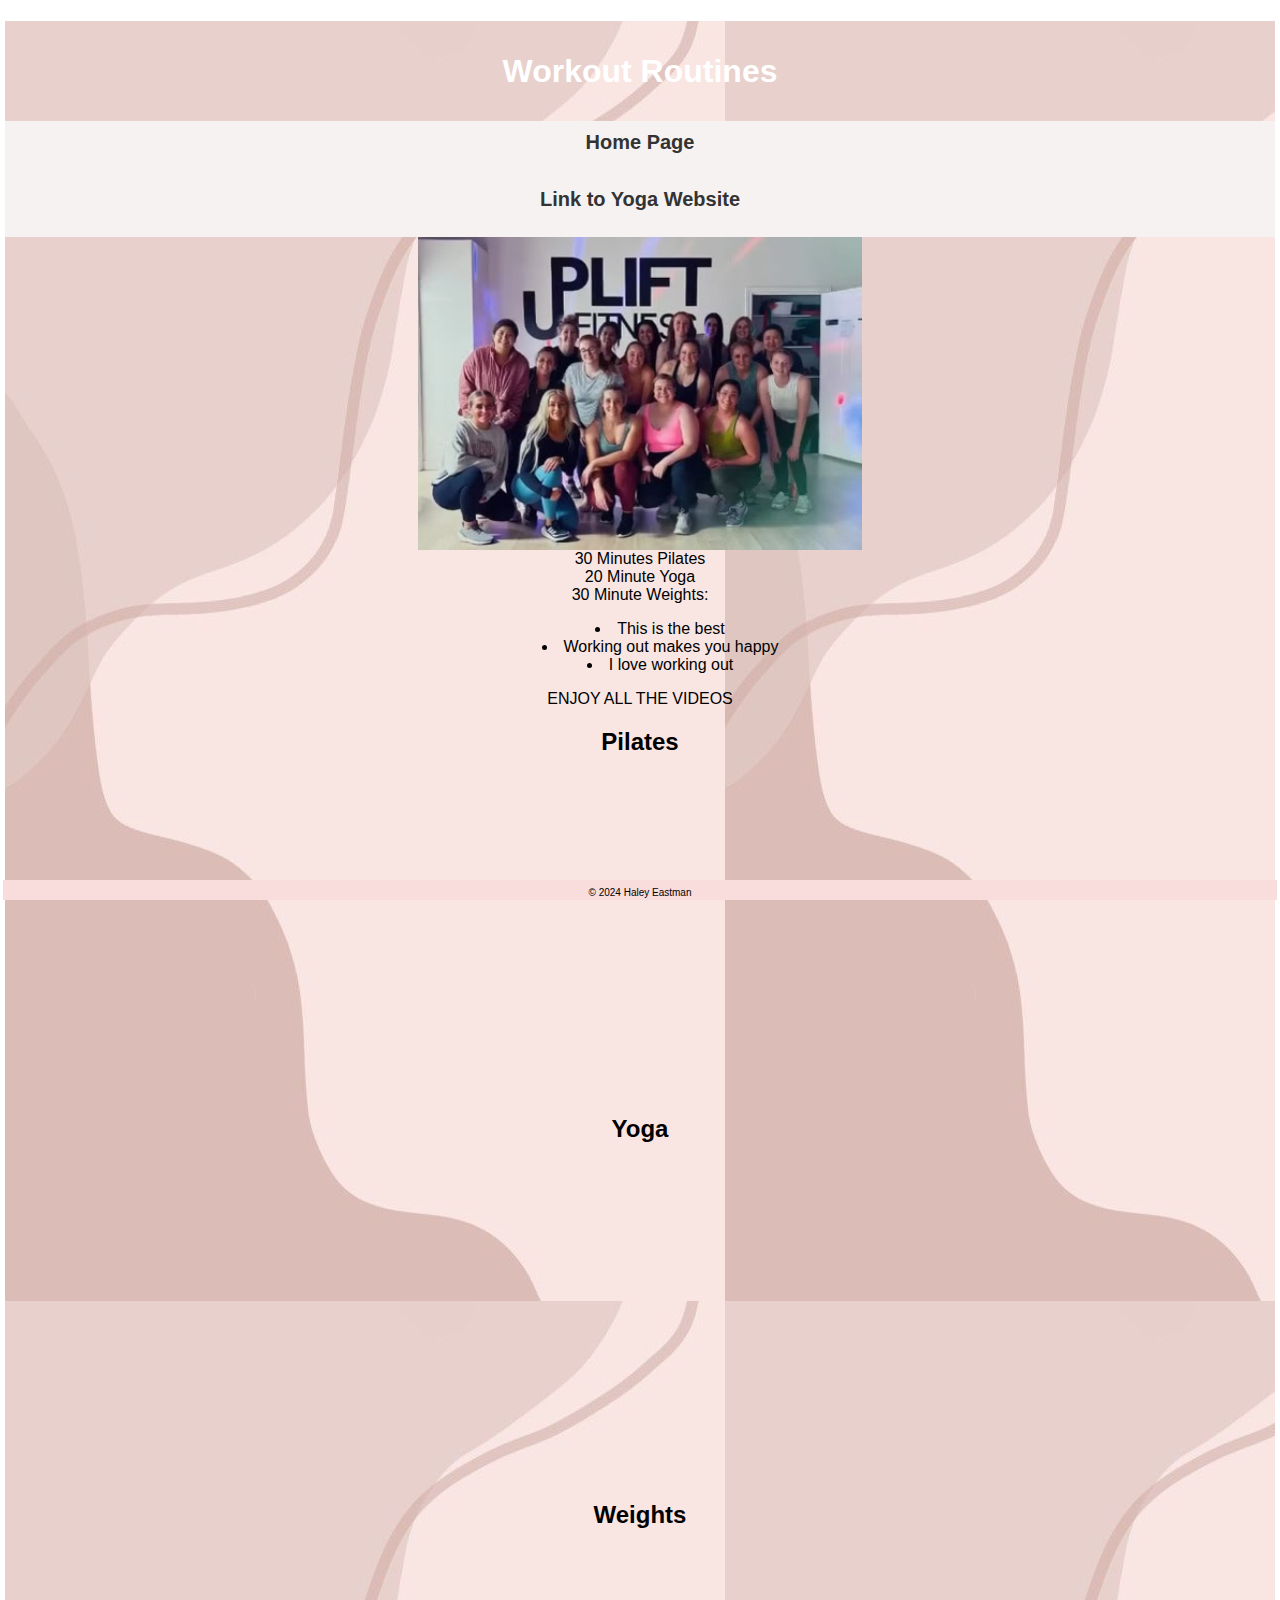
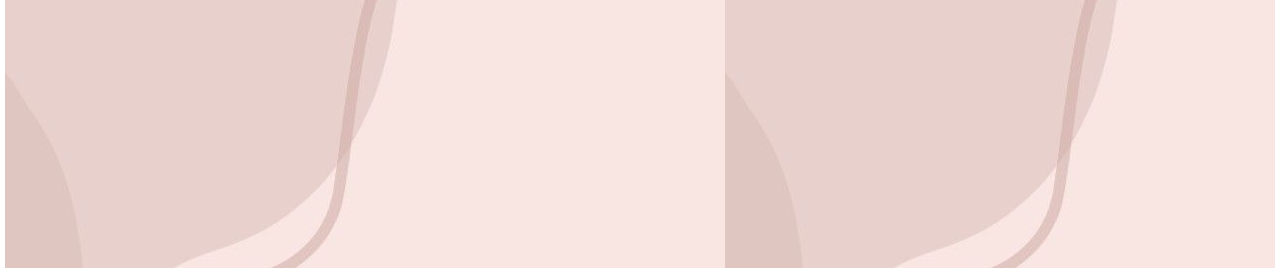
<file: mypage.html>
<!DOCTYPE html>
<html lang="en">
<head>
    <meta charset="UTF-8">
    <meta name="viewport" content="width=device-width, initial-scale=1.0">
    <title>Health and Wellness</title>  
     <header class="masthead" style="background-image: url('assets/img/background.jpg')">
    <link href="css/Mystyles.css" rel="stylesheet" />
</head>
<body>
    <div class=" common header">
        <h1>Workout Routines</h1>
    </div>
    <nav class="common">
        <a href="index.html">Home Page</a>
        <br><br>
        <p><a href="https://yogawithadriene.com/">Link to Yoga Website</a></p>
    </nav>
    <div>
        <img src="assets/img/workoutphoto.jpg"
        <ol>
            <li>30 Minutes Pilates</li>
            <li>20 Minute Yoga</li>
            <li>30 Minute Weights:
                <ul>
                    <li>This is the best</li>
                    <li>Working out makes you happy</li>
                    <li>I love working out</li>
                </ul>
            </li>
            <li>ENJOY ALL THE VIDEOS</li>
        </ol> 
        <h2>Pilates</h2>
        <iframe width="560" height="315" src="https://www.youtube.com/embed/hgPPy_zNtlU?si=CG5MPKTizbjbeyTx" title="YouTube video player" frameborder="0" allow="accelerometer; autoplay; clipboard-write; encrypted-media; gyroscope; picture-in-picture; web-share" referrerpolicy="strict-origin-when-cross-origin" allowfullscreen></iframe>
        <br>
        <h2>Yoga</h2>
        <iframe width="560" height="315" src="https://www.youtube.com/embed/v7SN-d4qXx0?si=I_RFh1bhD2MkyH9M" title="YouTube video player" frameborder="0" allow="accelerometer; autoplay; clipboard-write; encrypted-media; gyroscope; picture-in-picture; web-share" referrerpolicy="strict-origin-when-cross-origin" allowfullscreen></iframe>
        <br>
        <h2>Weights</h2>
        <iframe width="560" height="315" src="https://www.youtube.com/embed/oq_wpfWvgEc?si=KL2qUX2jB1yGd-if" title="YouTube video player" frameborder="0" allow="accelerometer; autoplay; clipboard-write; encrypted-media; gyroscope; picture-in-picture; web-share" referrerpolicy="strict-origin-when-cross-origin" allowfullscreen></iframe>
    </div>
    <div class="common footer">
        &copy; 2024 Haley Eastman
    </div>
</body>
</html>
</file>
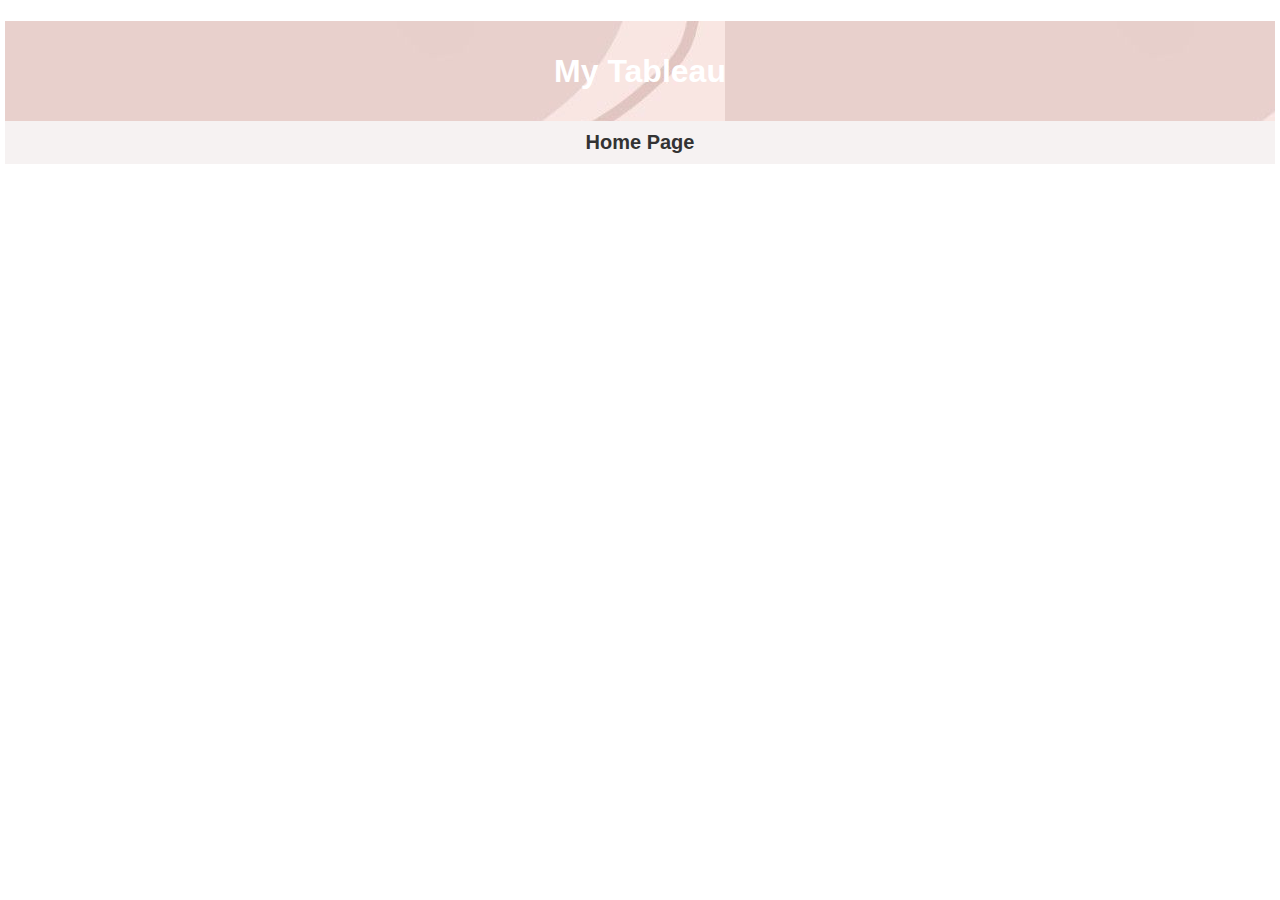
<file: Tableau.html>
<!DOCTYPE html>
<html lang="en">
<head>
    <header class="masthead" style="background-image: url('assets/img/background.jpg')">
        <link href="css/Mystyles.css" rel="stylesheet" />
    </head>
    <body>
        <div class=" common header">
            <h1>My Tableau</h1>
        </div>
        <nav class="common">
            <a href="index.html">Home Page</a>
            <div class='tableauPlaceholder' id='viz1713375602292' style='position: relative'><noscript><a href='#'><img alt='MM2024 W16 ' src='https:&#47;&#47;public.tableau.com&#47;static&#47;images&#47;Ma&#47;MakeoverMonday2024Week16-TheBestMarvelMovies&#47;MM2024W16&#47;1_rss.png' style='border: none' /></a></noscript><object class='tableauViz'  style='display:none;'><param name='host_url' value='https%3A%2F%2Fpublic.tableau.com%2F' /> <param name='embed_code_version' value='3' /> <param name='site_root' value='' /><param name='name' value='MakeoverMonday2024Week16-TheBestMarvelMovies&#47;MM2024W16' /><param name='tabs' value='no' /><param name='toolbar' value='yes' /><param name='static_image' value='https:&#47;&#47;public.tableau.com&#47;static&#47;images&#47;Ma&#47;MakeoverMonday2024Week16-TheBestMarvelMovies&#47;MM2024W16&#47;1.png' /> <param name='animate_transition' value='yes' /><param name='display_static_image' value='yes' /><param name='display_spinner' value='yes' /><param name='display_overlay' value='yes' /><param name='display_count' value='yes' /><param name='language' value='en-US' /></object></div>                <script type='text/javascript'>                    var divElement = document.getElementById('viz1713375602292');                    var vizElement = divElement.getElementsByTagName('object')[0];                    vizElement.style.width='800px';vizElement.style.height='727px';                    var scriptElement = document.createElement('script');                    scriptElement.src = 'https://public.tableau.com/javascripts/api/viz_v1.js';                    vizElement.parentNode.insertBefore(scriptElement, vizElement);                </script>
</file>
<file: css/Mystyles.css>
.header{
    background-color: var(164, 133, 175);
    color: white;
    height: 100px;
    line-height: 100px;
}

.mainbody{
    background-color: white;
}

.footer{
    position: fixed;
    background-color: rgb(249, 220, 220);
    bottom: 0px;
    right: 3px;
    left: 3px;
    height: 20px;
    font-size: 10px;
    line-height: 25px;
}

img{
    display:block;
    margin-left: auto;
    margin-right: auto;
    width: 35%;
}

.common{
    text-align: center;
    font-family: Arial, Helvetica, sans-serif;
}

nav{
    background-color: rgb(246, 242, 242);
    padding: 10px;
    overflow: hidden;
    
}

nav a{
    padding:15px;
    text-decoration: none;
    font-size: 20px;
    font-weight: bold;
    color: #333;
}

nav a:hover{
    background-color: #ccc;
}
p{
    font-weight: bold;
}

#top{
    text-decoration: underline;
}

.emphasizedText{
    font-style: italic;
    color:rgb(46, 78, 78);
}

body{
    font-family: 'Gill Sans', 'Gill Sans MT', Calibri, 'Trebuchet MS', sans-serif;
    text-align: left;
    text-align: center;
    margin: 5px;
    padding:0px;
}

ul{
    list-style-position: inside;
}

ol{
    list-style-position: inside;
}
</file>
